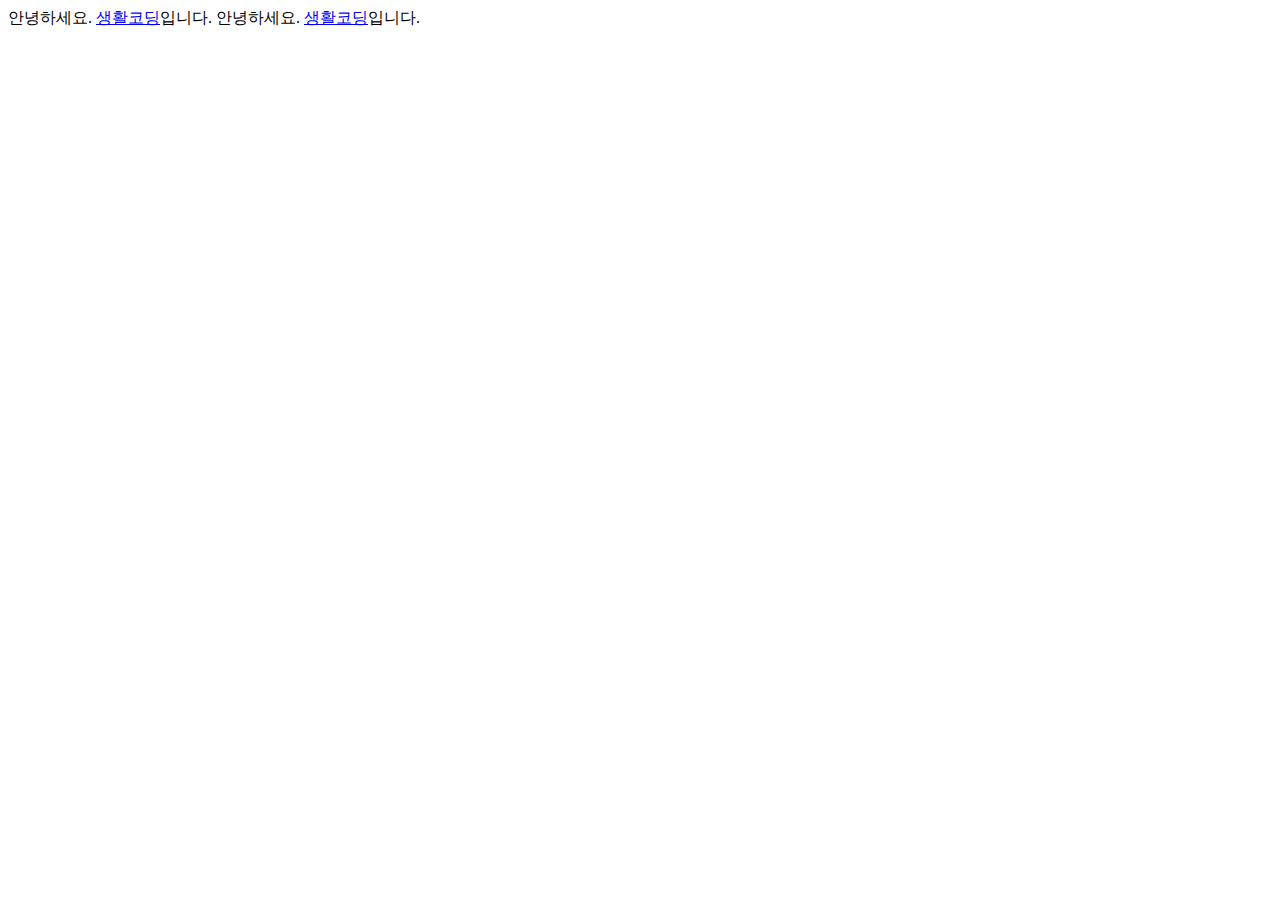
<file: ex_html_2.html>
<!DOCTYPE html>
<html>
    <head>
        <meta charset="utf-8" />
    </head>
    <body>
        안녕하세요. <a href="http://opentutorials.org/course/1">생활코딩</a>입니다.
        안녕하세요. <a href="http://opentutorials.org/course/1" target="_blank">생활코딩</a>입니다.
    </body>
</html>
</file>
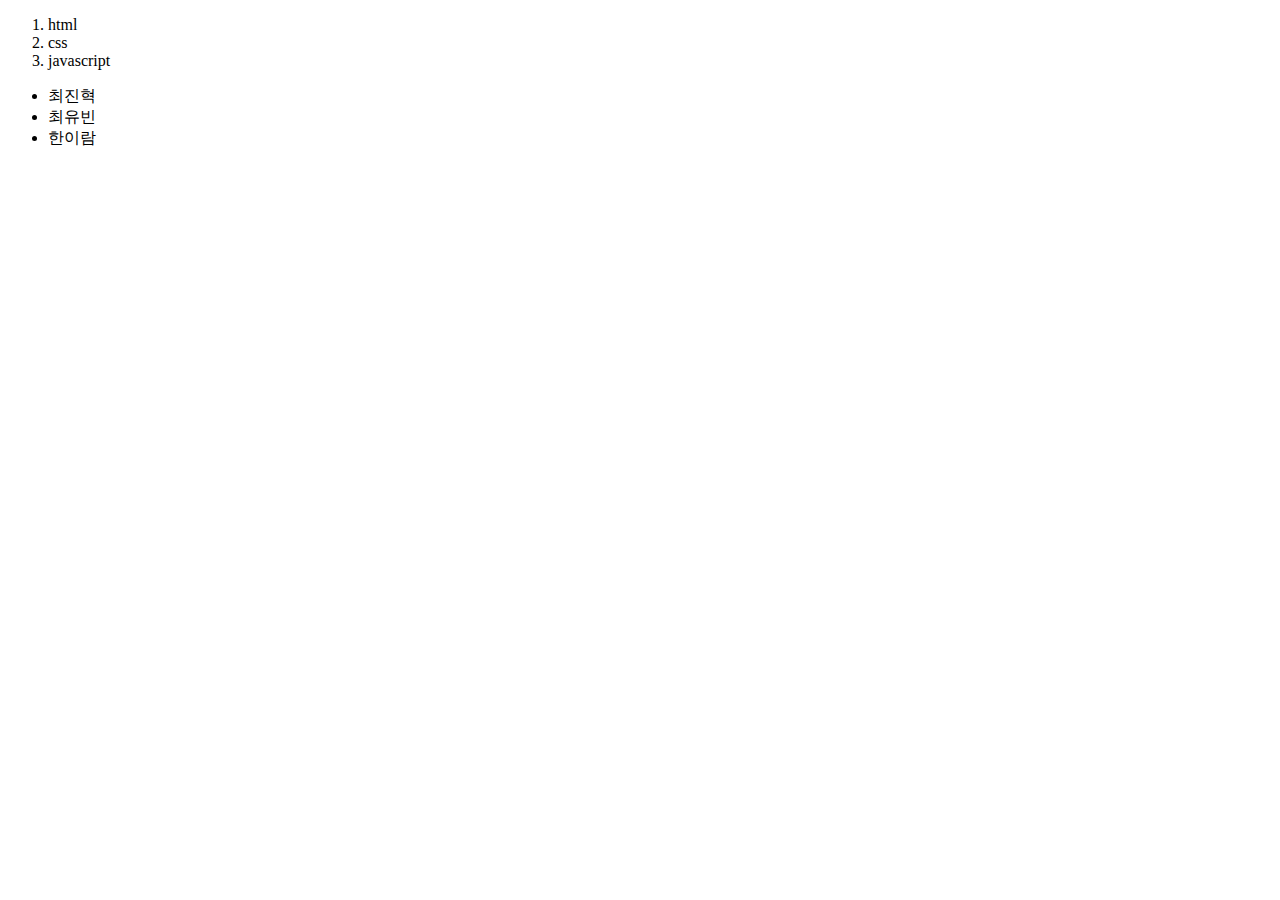
<file: ex_html_3.html>
<!DOCTYPE html>
<html>
    <head>
        <meta charset="utf-8" />
        <title>생활코딩</title>
    </head>
    <body>
        <ol>
        <li>html</li>
        <li>css</li>
        <li>javascript</li>
        </ol>
        
        <ul>
            <li>최진혁</li>
            <li>최유빈</li>
            <li>한이람</li>
        </ul>
    </body>
</html>
</file>
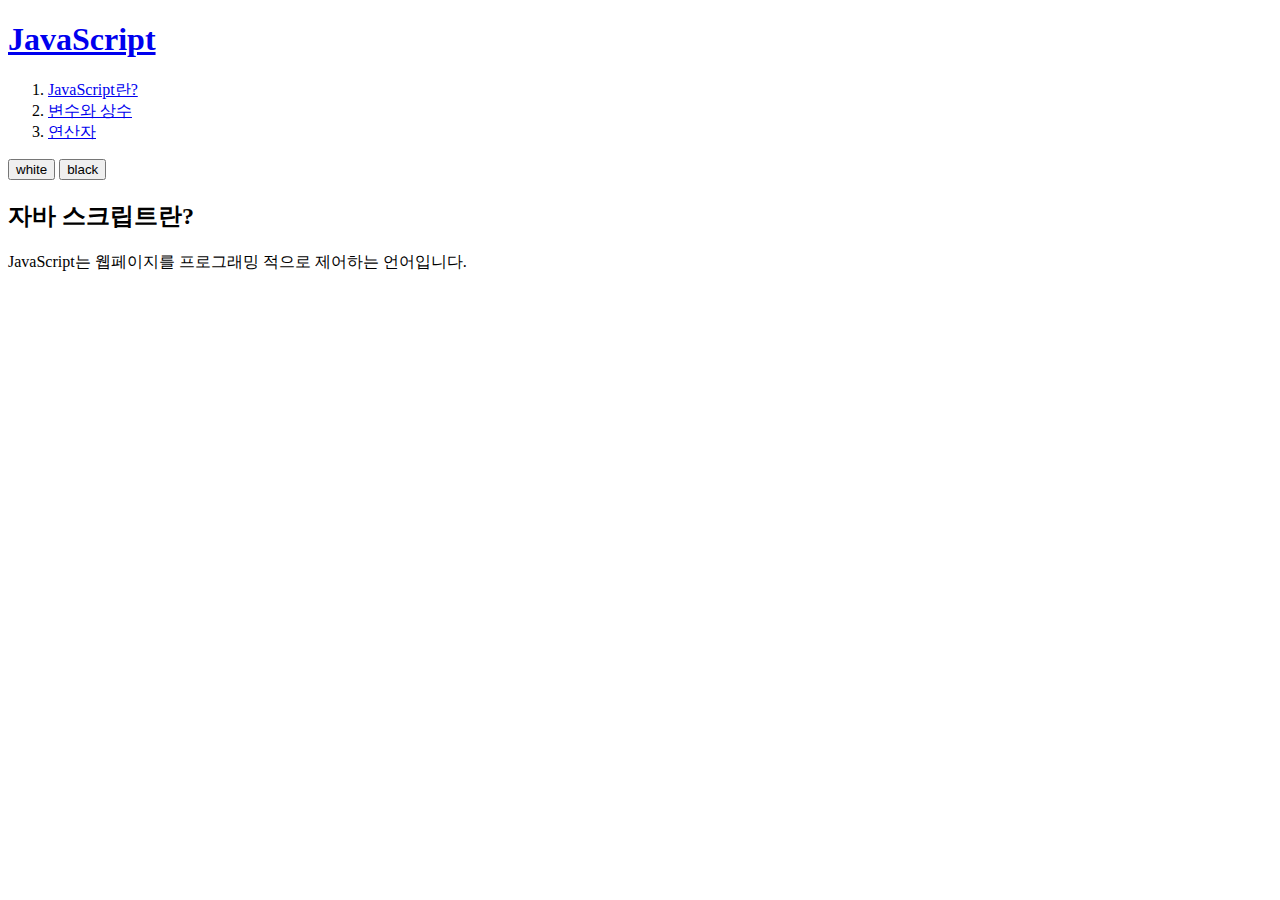
<file: page_html.html>
<!DOCTYPE html>
<html>
    <head>
        <meta charset="utf-8" />
        <link rel="stylesheet" type="text/css" href="http://localhost:8000/style.css">
    </head>
    <body id="target">
        <header>
             <h1><a href="http://localhost:8000">JavaScript</a></h1>
        </header>
        <nav>
            <ol>
                <li><a href="http://localhost:8000/page_html.html">JavaScript란?</a></li>
                <li><a href="http://localhost:8000/page_vc.html">변수와 상수</a></li>
                <li><a href="http://localhost:8000/page_op.html">연산자</a></li>
            </ol>
        </nav>
        <div id="control">        
            <input type="button" value="white" onclick="document.getElementById('target').className = 'white'"/>
            <input type="button" value="black" onclick="document.getElementById('target').className = 'black'"/>     
        </div>
        <article>
            <h2>자바 스크립트란?</h2>
            JavaScript는 웹페이지를 프로그래밍 적으로 제어하는 언어입니다.
        </article>
    </body>
</html>
</file>
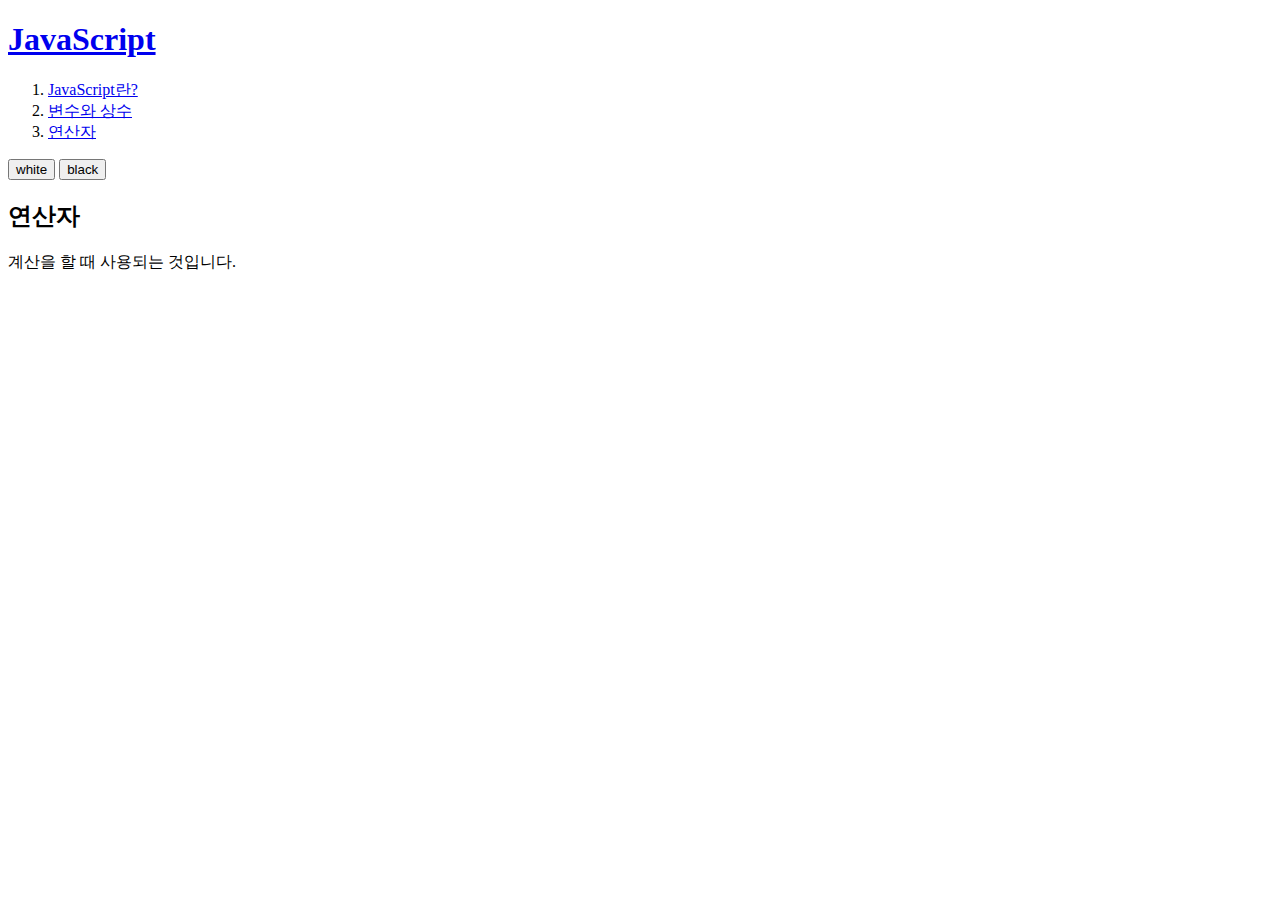
<file: page_op.html>
<!DOCTYPE html>
<html>
    <head>
        <meta charset="utf-8" />
        <link rel="stylesheet" type="text/css" href="http://localhost:8000/style.css">
    </head>
    <body id="target">
        <header>
            <h1><a href="http://localhost:8000">JavaScript</a></h1>
        </header>
        <nav>
            <ol>
                <li><a href="http://localhost:8000/page_html.html">JavaScript란?</a></li>
                <li><a href="http://localhost:8000/page_vc.html">변수와 상수</a></li>
                <li><a href="http://localhost:8000/page_op.html">연산자</a></li>
            </ol>
        </nav>
        <div id="control">        
            <input type="button" value="white" onclick="document.getElementById('target').className = 'white'"/>
            <input type="button" value="black" onclick="document.getElementById('target').className = 'black'"/>     
        </div>
        <article>
            <h2>연산자</h2>
            계산을 할 때 사용되는 것입니다.
        </article>
    </body>
</html>
</file>
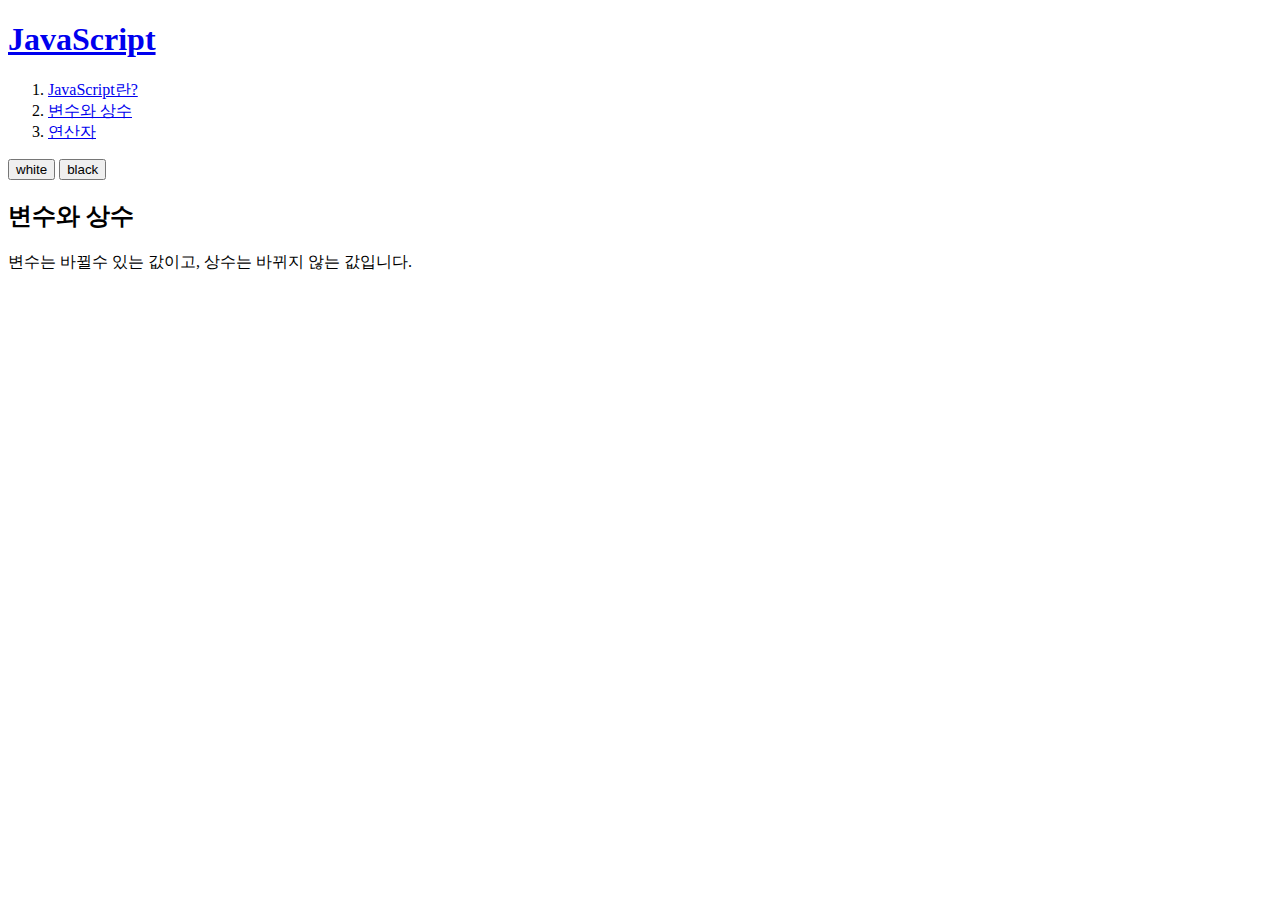
<file: page_vc.html>
<!DOCTYPE html>
<html>
    <head>
        <meta charset="utf-8" />
        <link rel="stylesheet" type="text/css" href="http://localhost:8000/style.css">
    </head>
    <body id="target">
        <header>
             <h1><a href="http://localhost:8000">JavaScript</a></h1>
        </header>
        <nav>
            <ol>
                <li><a href="http://localhost:8000/page_html.html">JavaScript란?</a></li>
                <li><a href="http://localhost:8000/page_vc.html">변수와 상수</a></li>
                <li><a href="http://localhost:8000/page_op.html">연산자</a></li>
            </ol>
        </nav>
        <div id="control">        
            <input type="button" value="white" onclick="document.getElementById('target').className = 'white'"/>
            <input type="button" value="black" onclick="document.getElementById('target').className = 'black'"/>     
        </div>
        <article>
            <h2>변수와 상수</h2>
            변수는 바뀔수 있는 값이고, 상수는 바뀌지 않는 값입니다.
        </article>
    </body>
</html>
</file>
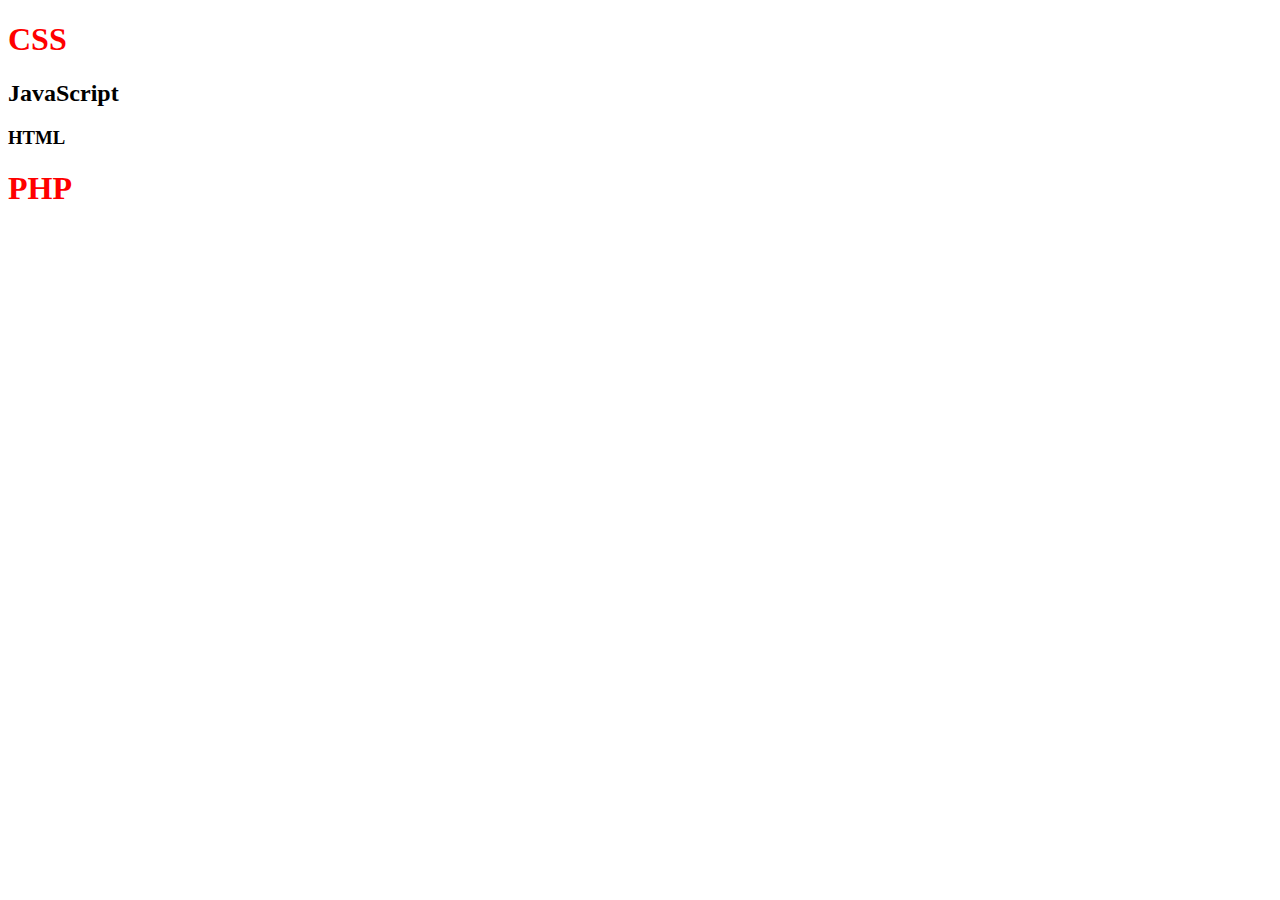
<file: css/ex_css_1.html>
<!DOCTYPE html>
<html>
    <head>
        <meta charset="utf-8" />
        <!-- CSS 문법 -->
        <style>
            /* h1을 빨강색으로 visaul code 같은경우.. 색깔이 출력되네..
            h1    : 선택자, 
            {...} : 서술
            */
            h1 {color:red}
        </style>
        <!-- CSS 끝 -->
    </head>
    <body>
        <h1>CSS</h1>
        <h2>JavaScript</h2>
        <h3>HTML</h3>        
        <h1>PHP</h1>
    </body>
</html>
</file>
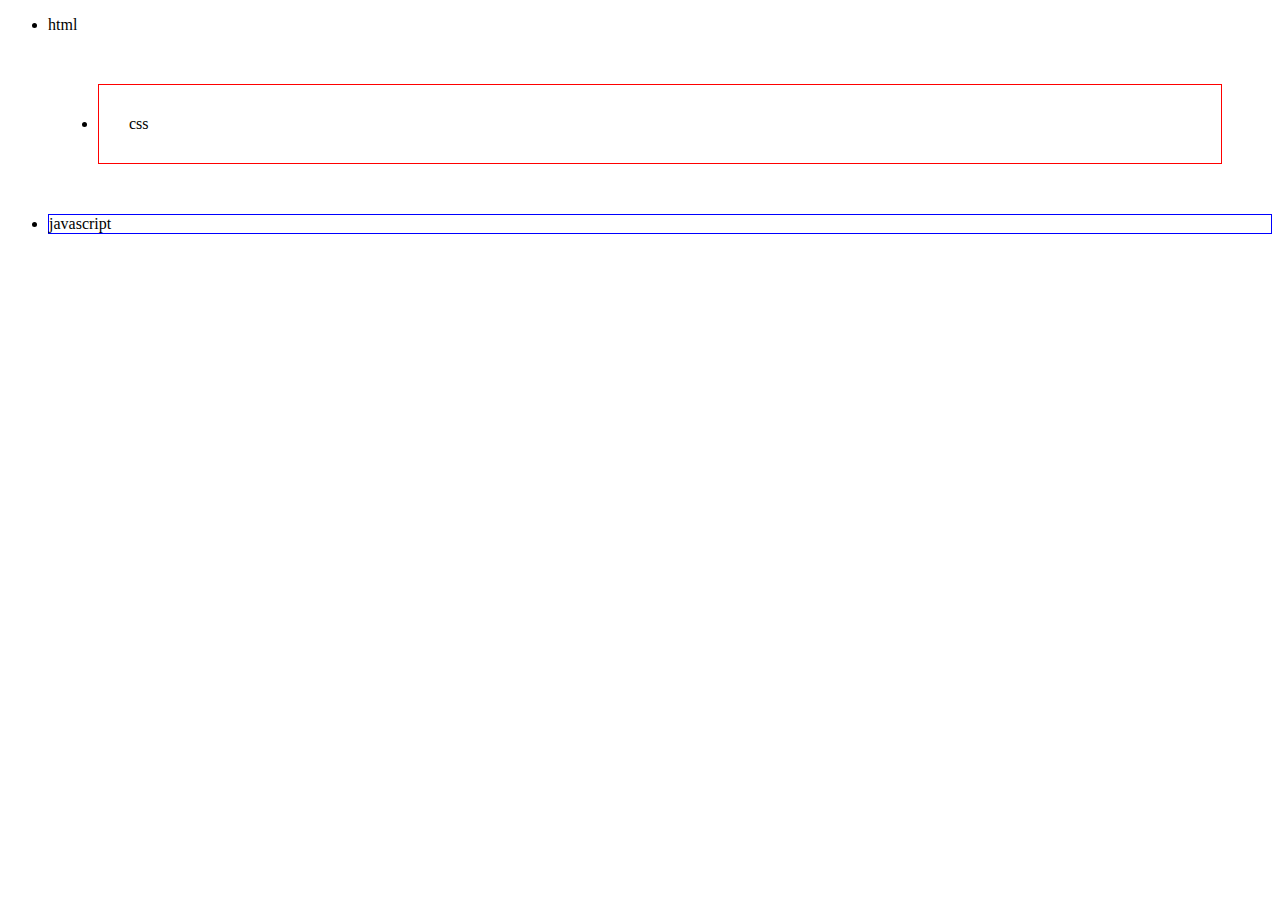
<file: css/ex_css_2.html>
<!DOCTYPE html>
<html>
    <head>
        <meta charset="utf-8" />
        <style>
            /* id일때 앞에 #을 붙임.*/
            #selected {
                border:1px red solid;
                padding:30px;/* 테두리(border)와 내용(content)사이의 여백 */
                margin:50px; /* 어떤 태그의 테두리와 다른 태그의 테두리 사이의 간격 */
            }
            #extra {
                border:blue 1px solid;
            }
        </style>
    </head>
    <body> 
        <ul>
            <li>html</li>
            <li id="selected">css</li>
            <li id="extra">javascript</li>            
        </ul>       
    </body>
</html>
</file>
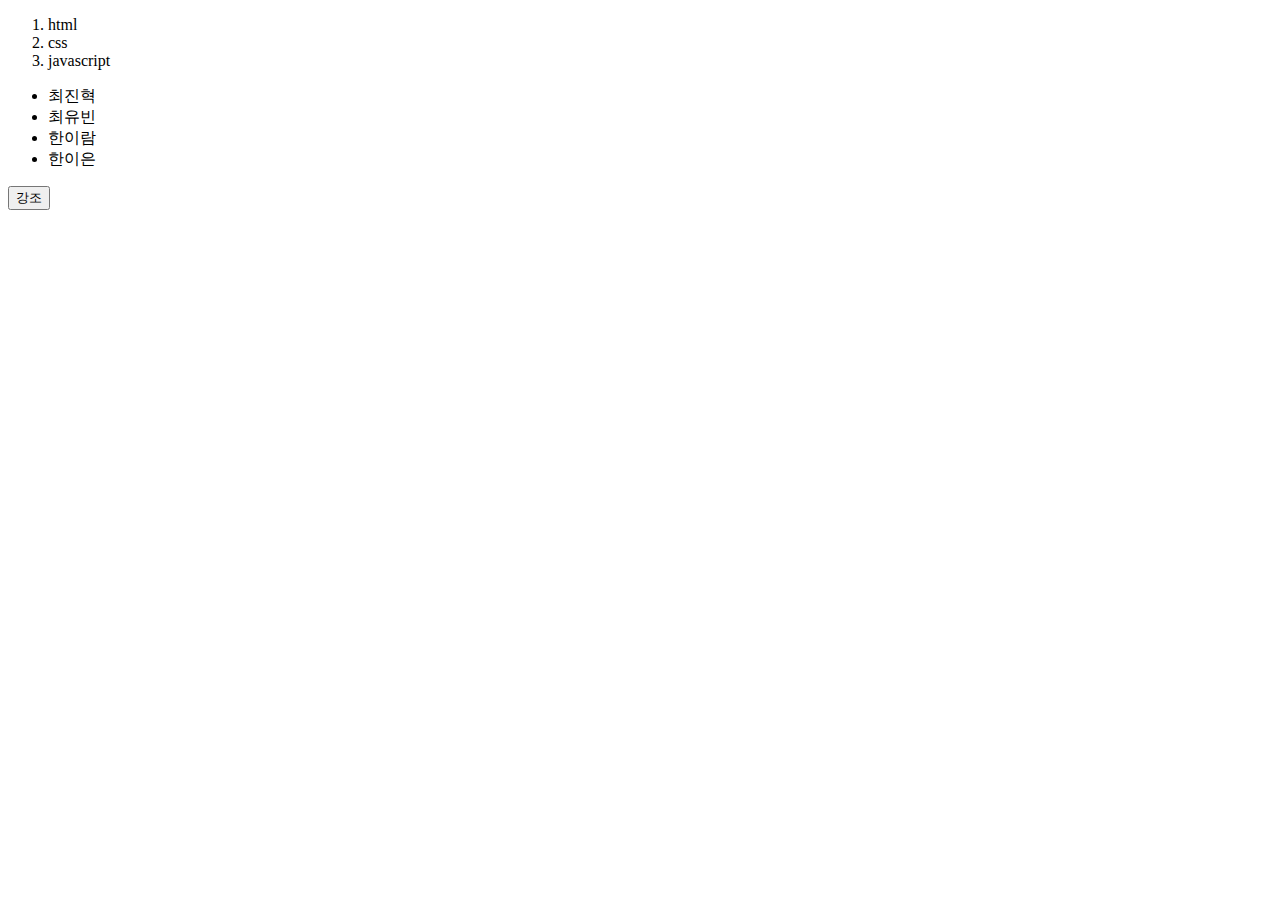
<file: javascript/2.html>
<!DOCTYPE html>
<html>
    <head>
        <meta charset="utf-8" />   
        <style>
            .em {
             text-decoration: underline;   
            }
        </style>
    </head>
    <body>      
        <ol id="target">
            <li>html</li>
            <li>css</li>
            <li>javascript</li>
        </ol>  
        <ul>
            <li>최진혁</li>
            <li>최유빈</li>
            <li>한이람</li>
            <li>한이은</li>
        </ul>
        <input type="button" value="강조" onclick="document.getElementById('target').className='em'" />
    </body>
</html>
</file>
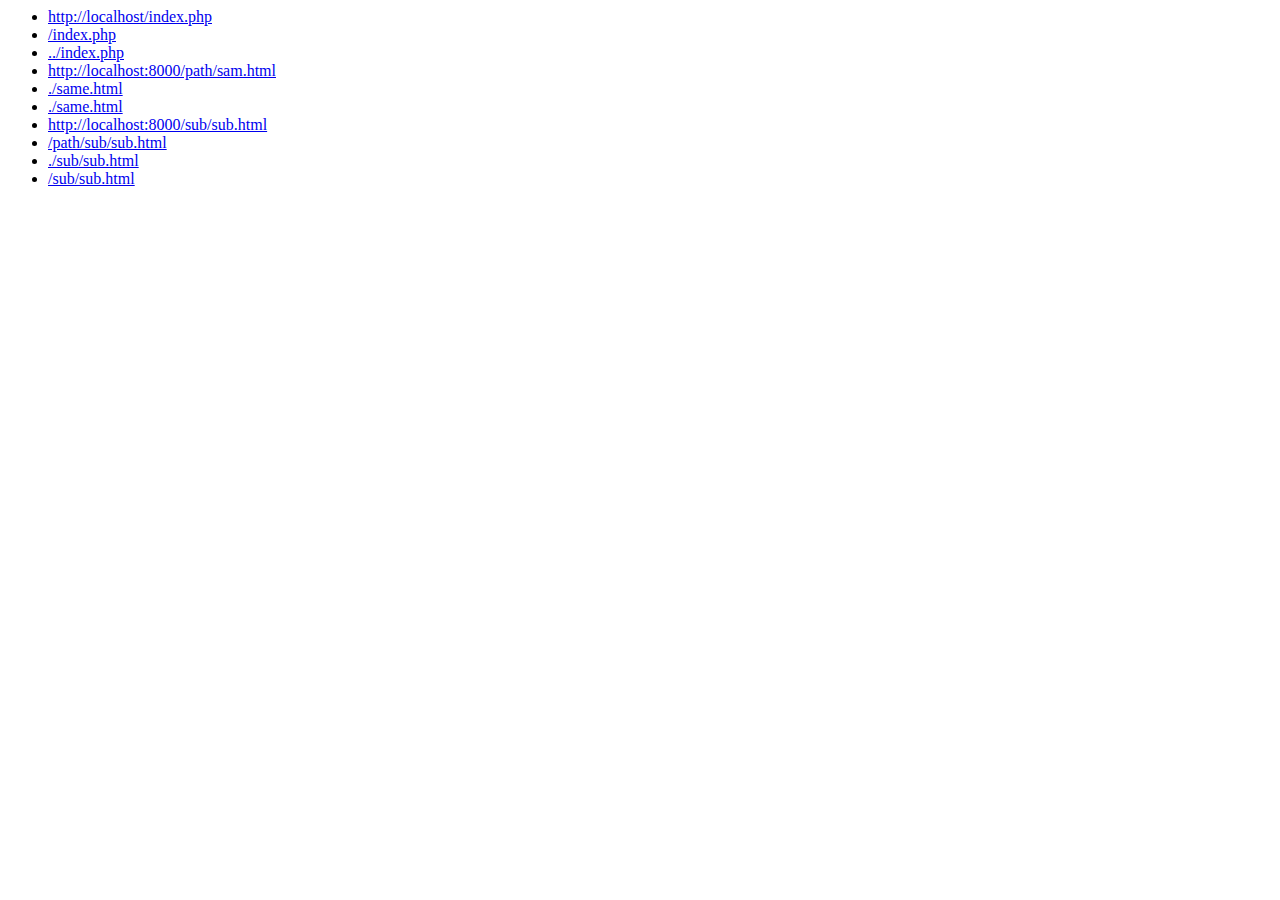
<file: path/1.html>
<html>
    <body>
      <ul>
      <li><a href="http://localhost:8000/index.php"> http://localhost/index.php </a></li>
      <li><a href="/index.php">/index.php</a></li>
      <li><a href="../index.php">../index.php</a></li>
      <li><a href="http://localhost:8000/path/sam.html">http://localhost:8000/path/sam.html</a></li>
      <li><a href="./same.html">./same.html</a></li>
      <li><a href="same.html">./same.html</a></li>
      <li><a href="http://localhost:8000/sub/sub.html">http://localhost:8000/sub/sub.html</a></li>
      <li><a href="/path/sub/sub.html">/path/sub/sub.html</a></li>
      <li><a href="./sub/sub.html">./sub/sub.html</a></li>
      <li><a href="/sub/sub.html">/sub/sub.html</a></li>
      </ul>
    </body>
</html>
</file>
